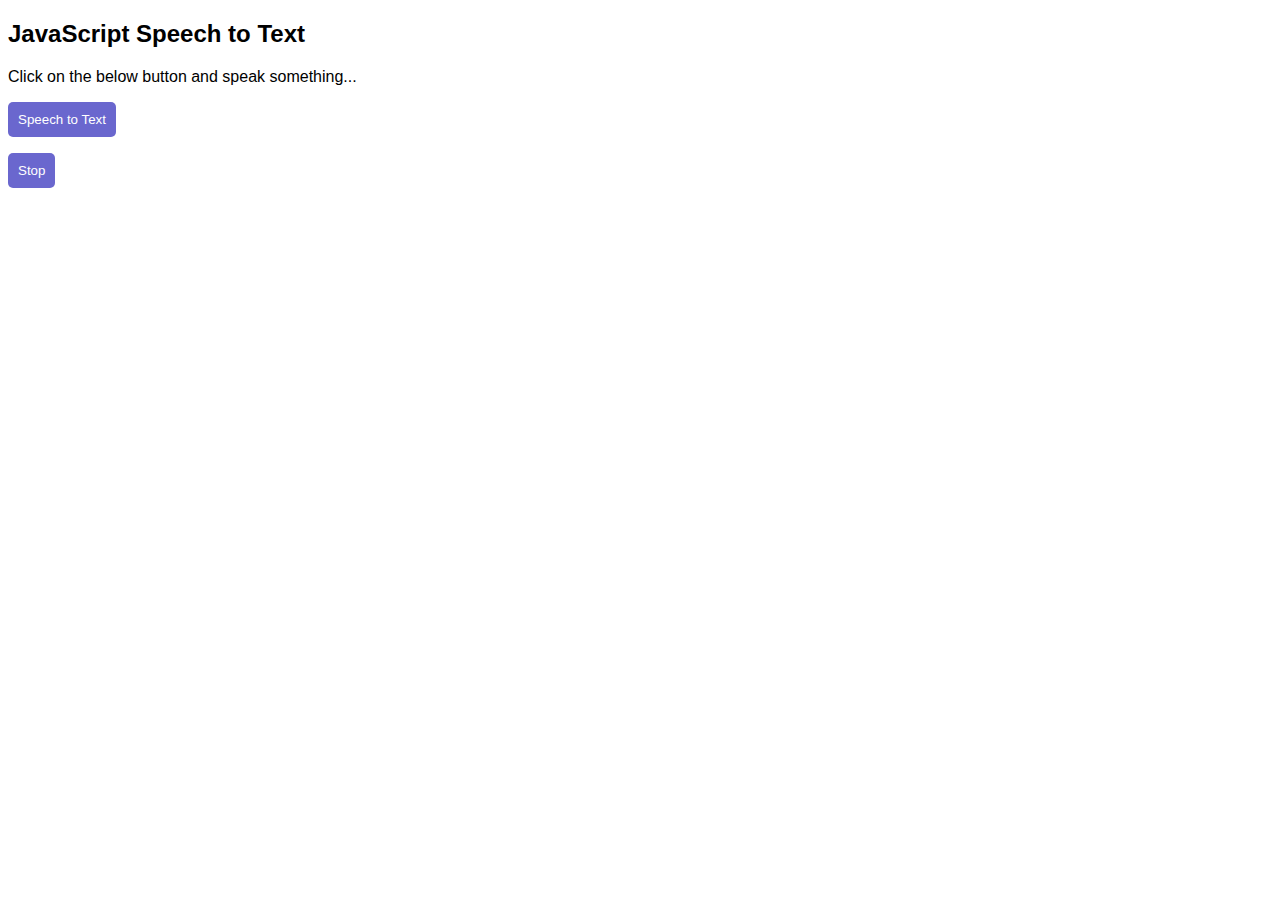
<file: javascript/index.html>
<!doctype html>
	<head>
		<style>
			/* CSS comes here */
			body {
			    font-family: arial;
			}
			button {
			    padding:10px;
			    background-color:#6a67ce;
			    color: #FFFFFF;
			    border: 0px;
			    cursor:pointer;
			    border-radius: 5px;
			}
			#output {
			    background-color:#F9F9F9;
			    padding:10px;
			    width: 100%;
			    margin-top:20px;
			    line-height:30px;
			}
			.hide {
			    display:none;
			}
			.show {
			    display:block;
			}
		</style>
		<title>JavaScript Speech to Text</title>
	</head>
	<body>
		<h2>JavaScript Speech to Text</h2>
        <p>Click on the below button and speak something...</p>
        <p><button type="button" onclick="runSpeechRecognition(1)">Speech to Text</button> &nbsp; <span id="action"></span></p>
        <p><button type="button" onclick="stop()">Stop</button> &nbsp; <span id="action"></span></p><!-- runSpeechRecognition(0) -->
        <div id="output" class="hide"></div>
		<script>
			/* JS comes here */
			// get output div reference
			const url = 'https://randomuser.me/api';

			fetch(url)
			.then((resp) => resp.json())
			.then(function(data) {
			  console.log(data)
			})
			.catch(function(error) {
			  console.log(error);
			});

			

			


				var text='';	
		        var output = document.getElementById("output");
		        // get action element reference
		        var action = document.getElementById("action");
                // new speech recognition object
                var SpeechRecognition = SpeechRecognition || webkitSpeechRecognition;
                var recognition = new SpeechRecognition();
            	recognition.continuous = true;
            	recognition.interimResults = true;

		    function runSpeechRecognition(control) {
		        // start recognition
                 recognition.start();

                // This runs when the speech recognition service starts
                recognition.onstart = function() {
                    action.innerHTML = "<small>listening, please speak...</small>";
                };
                
                // recognition.onspeechend = function() {
                //     action.innerHTML = "<small>stopped listening, hope you are done...</small>";
                //     recognition.stop();
                // }
              	
              	
                // This runs when the speech recognition service returns result
                recognition.onresult = function(event) {
                    var transcript = event.results[event.results.length -1][0].transcript;
                    var confidence = event.results[event.results.length -1][0].confidence;
                    text+=transcript
                    console.log(text)
                    // output.innerHTML = "<b>Text:</b> " + transcript + "<br/> <b>Confidence:</b> " + confidence*100+"%";
                    // output.classList.remove("hide");
                    // if(control==0){
                    // 	console.log(text);
                    // 	recognition.stop();
                    // }
                };

                // recognition.sessionStopped = function(e) {
                // 	console.log(text);             
                // }

                // var finalTranscripts = "";
                // recognition.onresult = function(event){
                //     var interimTranscripts = "";
                //     for(var i=event.resultIndex; i<event.results.length; i++){
                //         var transcript = event.results[i][0].transcript;
                //         transcript.replace("\n", "<br>");
                //         if(event.results[i].isFinal){
                //             finalTranscripts += transcript;
                //         }
                //         else{
                //             interimTranscripts += transcript;
                //         }
                //         //r.innerHTML = finalTranscripts + '<span style="color: #999;">' + interimTranscripts + '</span>';
                //     }
                //     output.innerHTML = "<b>Text:</b> " + finalTranscripts;
                //     output.classList.remove("hide");
                // };
              
                 
	        }

	        function stop(){
	        	console.log(text);
				recognition.stop();
				//recognition.abort();
				console.log("stopped");
			}

		</script>
	</body>
</html>
</file>
